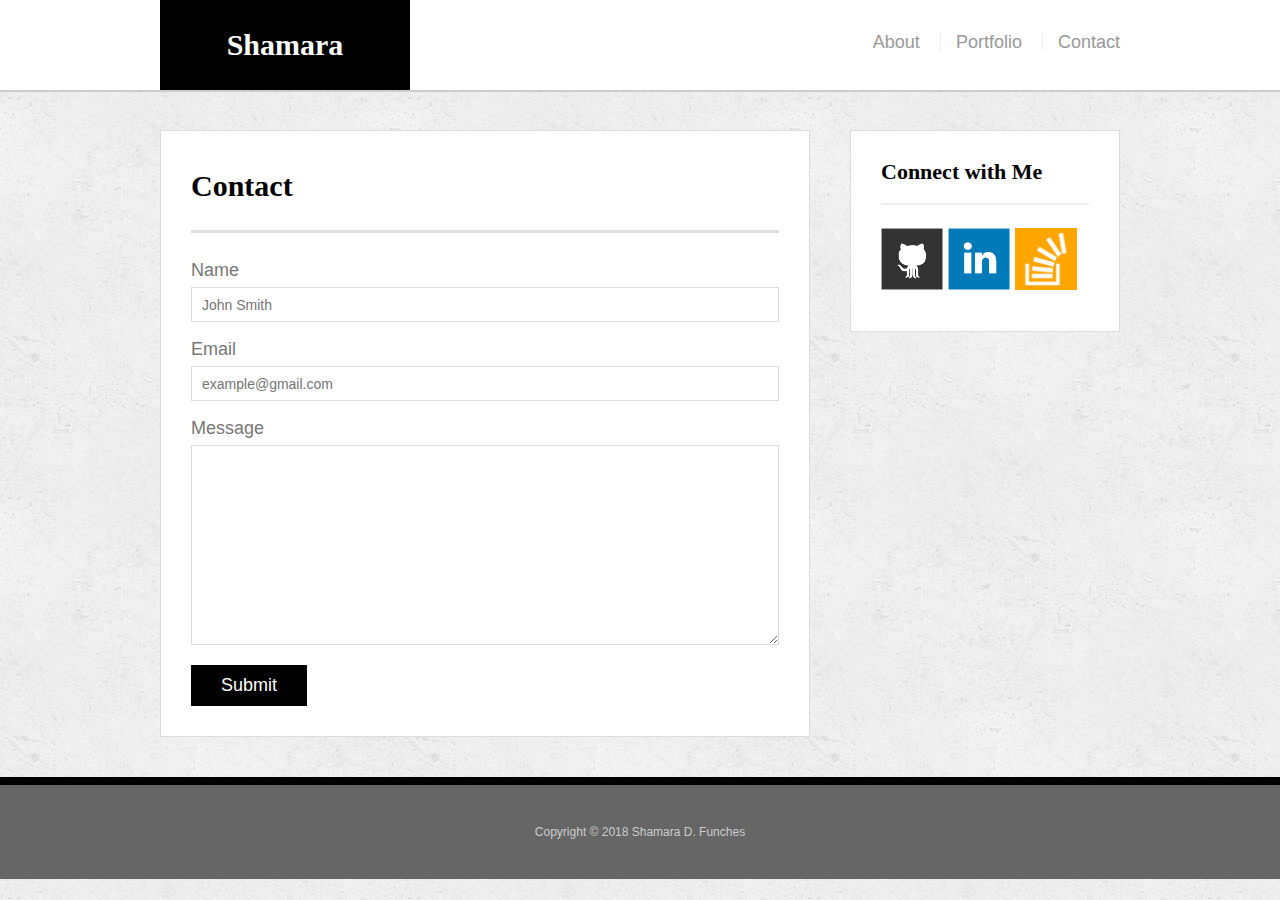
<file: contact.html>
<!doctype html>
<html lang="en-us">

<head>
  <meta charset="UTF-8">
  <title>Contact | Shamara D. Funches</title>
  <link rel="stylesheet" type="text/css" href="assets/css/reset.css">
  <link rel="stylesheet" type="text/css" href="assets/css/style.css">
</head>

<body>

  <header id="masthead">
    <div class="container">
      <a href="index.html" id="logo">Shamara</a>
      <nav>
        <a href="index.html">About</a>
        <a href="portfolio.html">Portfolio</a>
        <a href="contact.html">Contact</a>
      </nav>
    </div>
  </header>

  <div id="main-container" class="container">
    <section class="main-section">
      <h1>Contact</h1>

      <form id="contact-form">
        <ul>
          <li>
            <label for="name">Name</label>
            <input type="text" id="name" name="name" placeholder="John Smith" required="required">
          </li>
          <li>
            <label for="email">Email</label>
            <input type="email" id="email" name="email" placeholder="example@gmail.com" required="required">
          </li>
          <li>
            <label for="message">Message</label>
            <textarea id="message" name="message" required="required"></textarea>
          </li>
        </ul>
        <input type="submit">
      </form>

    </section>

    <section class="sidebar">
      <div id="connect">
        <h2>Connect with Me</h2>

        <a href="https://github.com/SDF2019"><img src="assets/images/github-128.png" class="social" alt="GitHub" /></a>
        <a href="https://www.linkedin.com/in/shamara-funches-a7b7ab49/"><img src="assets/images/linkedin-128.png" class="social" alt="LinkedIn" /></a>
        <a href="https://stackoverflow.com/users/8503085/shamara"><img src="assets/images/stackoverflow-128.png" class="social" alt="Stack Overflow" /></a>
      </div>
    </section>
  </div>

  <footer>
    <div class="container">
      Copyright &copy; 2018 Shamara D. Funches 
    </div>
  </footer>
</body>

</html>
</file>
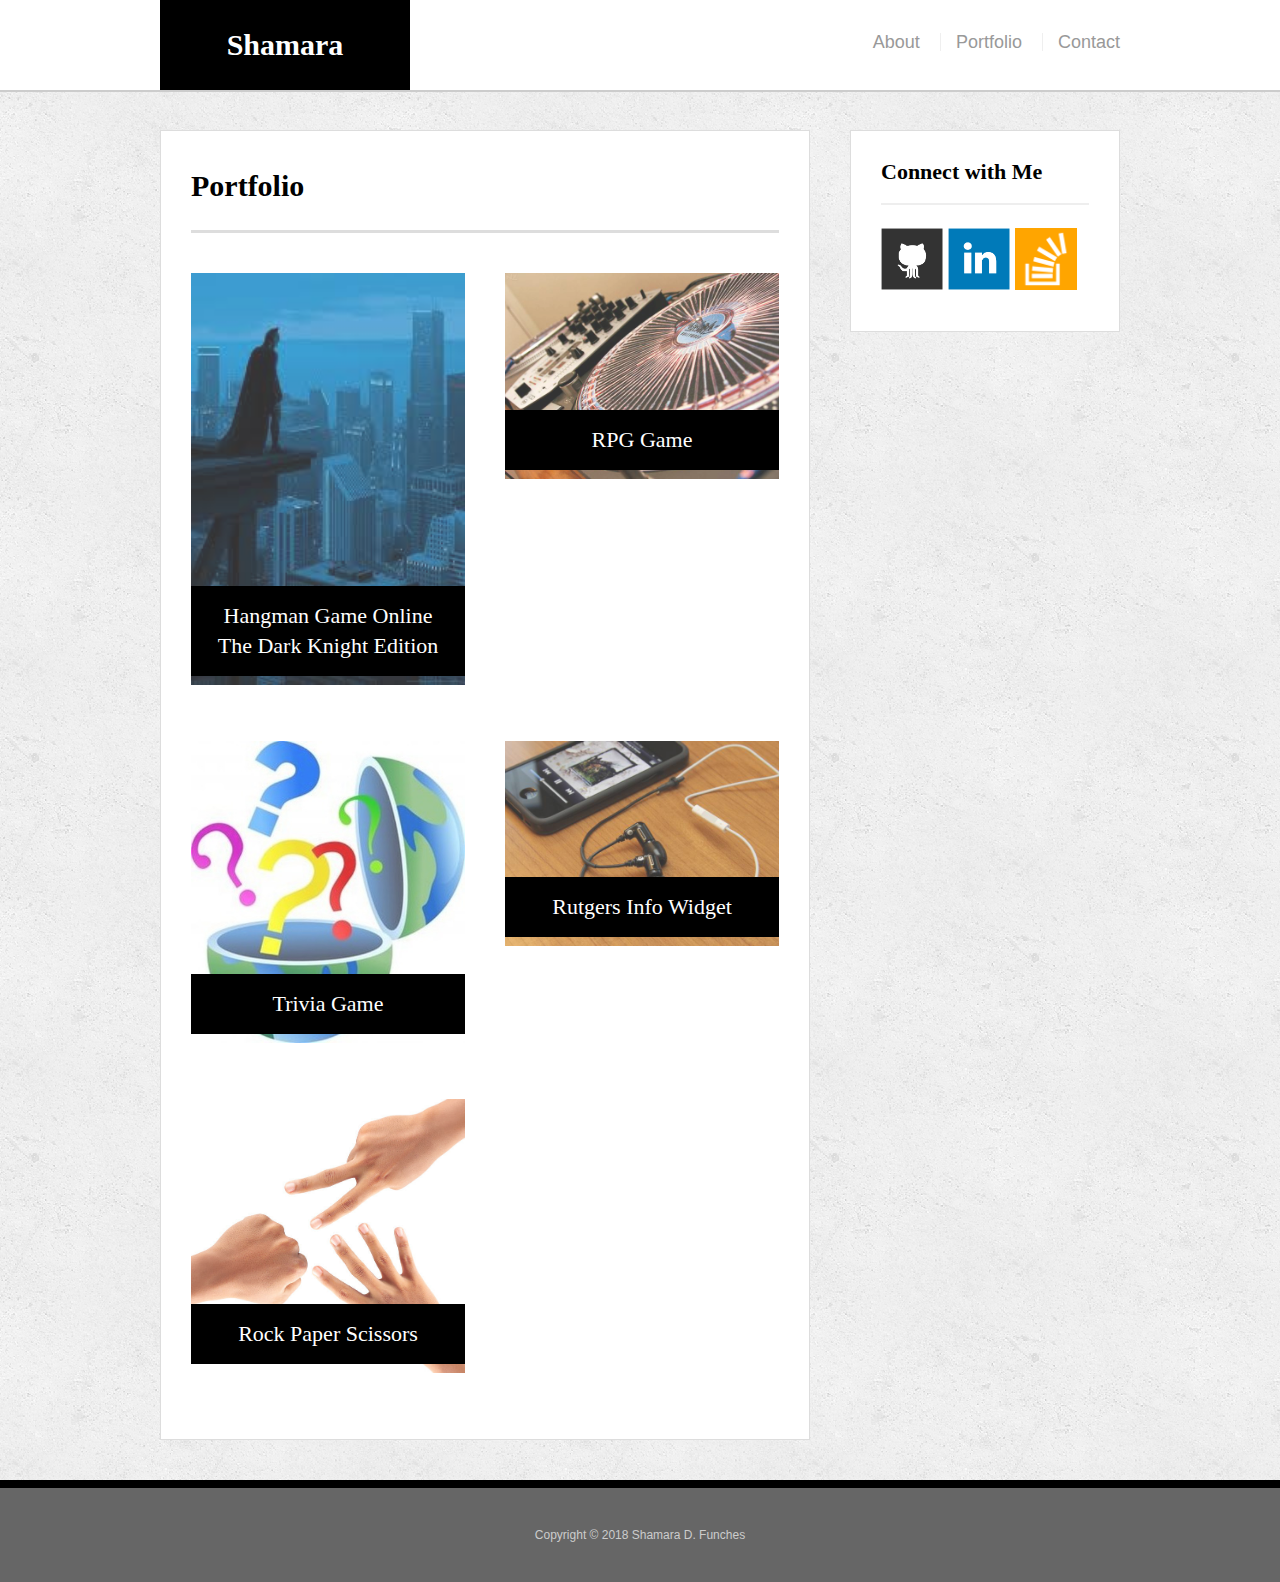
<file: portfolio.html>
<!doctype html>
<html lang="en-us">

<head>
  <meta charset="UTF-8">
  <title>Portfolio | Shamara D. Funches</title>
  <link rel="stylesheet" type="text/css" href="assets/css/reset.css">
  <link rel="stylesheet" type="text/css" href="assets/css/style.css">
</head>

<body>

  <header id="masthead">
    <div class="container">
      <a href="index.html" id="logo">Shamara</a>
      <nav>
        <a href="index.html">About</a>
        <a href="portfolio.html">Portfolio</a>
        <a href="contact.html">Contact</a>
      </nav>
    </div>
  </header>

  <div id="main-container" class="container">
    <section class="main-section">
      <h1>Portfolio</h1>

      <div class="work">
        <img src="assets/images/images.jpg" alt="hangman">

        <h3>Hangman Game Online<br>
       The Dark Knight Edition</h3>
      </div>
      <div class="work">
        <img src="assets/images/technics-q-c-640-480-2.jpg" alt="RPG Game">

        <h3>RPG Game</h3>
      </div>
      <div class="work">
        <img src="assets/images/imgonline-com-ua-resize-1LQKHI9SAx.jpg" alt="Trivia Game">

        <h3>Trivia Game</h3>
      </div>
      <div class="work">
        <img src="assets/images/technics-q-c-640-480-7.jpg" alt="Rutgers Info Widget">

        <h3>Rutgers Info Widget</h3>
      </div>
      <div class="work">
        <img src="assets/images/paper.jpg" alt="Rock Paper Scissors">

        <h3>Rock Paper Scissors</h3>
      </div>

    </section>

    <section class="sidebar">
      <div id="connect">
        <h2>Connect with Me</h2>

        <a href="https://github.com/SDF2019"><img src="assets/images/github-128.png" class="social" alt="GitHub" /></a>
        <a href="https://www.linkedin.com/in/shamara-funches-a7b7ab49/"><img src="assets/images/linkedin-128.png" class="social" alt="LinkedIn" /></a>
        <a href="https://stackoverflow.com/users/8503085/shamara"><img src="assets/images/stackoverflow-128.png" class="social" alt="Stack Overflow" /></a>
      </div>
    </section>
  </div>

  <footer>
    <div class="container">
      Copyright &copy; 2018 Shamara D. Funches
    </div>
  </footer>
</body>

</html>
</file>
<file: assets/css/style.css>
body {
  font-family: Arial, "Helvetica Neue", Helvetica, sans-serif;
  font-size: 18px;
  line-height: 34px;
  color: #777;
  background: url("../images/concrete_seamless.png");
}

* {
  box-sizing: border-box;
}

/* general */

.container {
  width: 100%;
  max-width: 960px;
  margin: 0 auto;
  clear: both;
}

h1,
h2,
h3,
p {
  margin-bottom: 20px;
}

p:last-child {
  margin-bottom: 0;
}

h1,
h2,
h3 {
  font-family: Georgia, Times, "Times New Roman", serif;
  font-weight: 700;
  color: #000000;
}

h1 {
  padding-bottom: 20px;
  font-size: 30px;
  line-height: 49px;
  border-bottom: 3px solid #ddd;
}

h2,
h3 {
  font-size: 22px;
}

/* header */

#masthead {
  position: fixed;
  z-index: 99;
  width: 100%;
  margin: 0 0 30px;
  overflow: auto;
  color: #fff;
  background: #fff;
  border-bottom: 2px solid #ccc;
}

#logo {
  float: left;
  width: 250px;
  height: 90px;
  font-family: Georgia, Times, "Times New Roman", serif;
  font-size: 30px;
  font-weight: 700;
  line-height: 90px;
  color: #fff;
  text-align: center;
  text-decoration: none;
  background: #000000;
}

nav {
  float: right;
  margin-top: 25px;
}

nav a {
  display: inline-block;
  padding-left: 15px;
  margin-left: 15px;
  line-height: 18px;
  color: #999;
  text-decoration: none;
  border-left: 1px solid #efefef;
}

nav a:first-child {
  border-left: 0 none;
}

/* footer */

footer {
  padding: 30px 0;
  clear: both;
  font-size: 12px;
  color: #fff;
  color: #ccc;
  text-align: center;
  background: #666;
  border-top: 8px solid #000000;
}

/* sidebar */

.sidebar {
  float: right;
  width: 100%;
  max-width: 270px;
  padding: 30px;
  margin-bottom: 20px;
  background: #fff;
  border: 1px solid #ddd;
}

h3,
.sidebar h2 {
  padding-bottom: 20px;
  margin-bottom: 15px;
  line-height: 22px;
  border-bottom: 2px solid #eee;
}

.social {
  width: 62px;
  height: 62px;
  margin-top: 8px;
  margin-right: 5px;
}

.social:last-child {
  margin-right: 0;
}

/* main */

#main-container {
  padding-top: 130px;
}

.main-section {
  float: left;
  width: 100%;
  max-width: 650px;
  padding: 30px;
  margin: 0 0 40px;
  background: #fff;
  border: 1px solid #ddd;
}

/* portfolio page */

.work {
  position: relative;
  float: left;
  width: 274px;
  margin: 20px 0 25px;
  overflow: auto;
}

.work:nth-child(even) {
  margin-right: 40px;
}

.work img {
  width: 100%;
  border: 0 none;
  opacity: 0.8;
}

.work h3 {
  position: absolute;
  bottom: 20px;
  width: 100%;
  padding: 15px;
  margin-bottom: 0;
  font-weight: 300;
  line-height: 30px;
  color: #fff;
  text-align: center;
  background: #000000;
  border-bottom: 0;
}

.auth-image {
  float: left;
  width: 200px;
  height: auto;
  margin-top: 10px;
  margin-right: 25px;
}

/* contact page */

#contact-form ul {
  margin-bottom: 20px;
}

#contact-form li {
  margin-bottom: 10px;
}

label,
input[type=text],
input[type=email],
textarea {
  display: block;
  width: 100%;
}

input[type=text],
input[type=email],
textarea {
  height: 35px;
  padding: 0 10px;
  font-size: 14px;
  border: 1px solid #ddd;
}

textarea {
  height: 200px;
}

input[type=submit] {
  padding: 10px 30px;
  font-size: 18px;
  color: #fff;
  cursor: pointer;
  background: #000000;
  border: 0 none;
}
</file>
